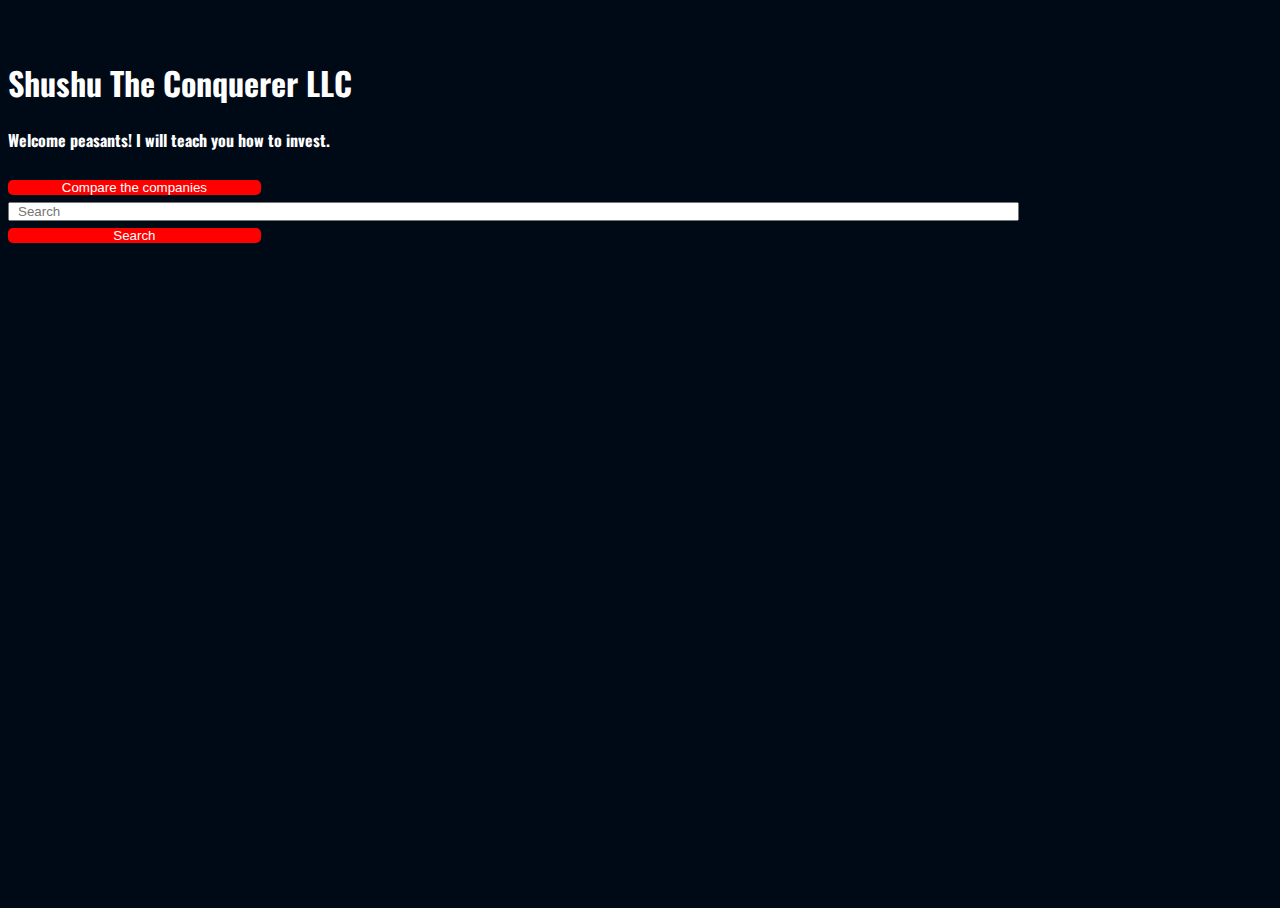
<file: index.html>
<!DOCTYPE html>
<html lang="en">
<head>
    <meta charset="UTF-8">
    <meta name="viewport" content="width=device-width, initial-scale=1.0">
    <link rel="apple-touch-icon" sizes="180x180" href="/apple-touch-icon.png">
    <link rel="icon" type="image/png" sizes="32x32" href="/favicon-32x32.png">
    <link rel="icon" type="image/png" sizes="16x16" href="/favicon-16x16.png">
    <link rel="manifest" href="/site.webmanifest">
    <link rel="stylesheet" href="https://cdn.jsdelivr.net/npm/bootstrap@4.5.3/dist/css/bootstrap.min.css" integrity="sha384-TX8t27EcRE3e/ihU7zmQxVncDAy5uIKz4rEkgIXeMed4M0jlfIDPvg6uqKI2xXr2" crossorigin="anonymous">
    <link href="https://fonts.googleapis.com/css2?family=Oswald&display=swap" rel="stylesheet">
    <link rel="stylesheet" href="./styles.css">
    <title><img src="./favicon.ico" alt="">Stonks</title>
</head>
<body>
    <div class="container-fluid m-0 p-0">
        <div class="row m-0 p-0">
            <div class="col-12 m-0 p-0">

                <div class="marquee">
                    <div id="marq" class="marquee__content">

                    </div>
                </div>
            </div>
        </div>
        <div class="row m-0 p-0">
            <div class="col-4 m-0 p-0">
            </div>
            <div class="col-4 m-0 p-0">
                <div class="container-fluid m-0 p-0">
                    <div class="row m-0 p-0">
                        <div class="col-12 m-0 p-0 d-flex flex-column align-items-center">
                            <h1>Shushu The Conquerer LLC</h1>
                            <h4>Welcome peasants! I will teach you how to invest.</h4>
                        </div>
                    </div>
                    <div class="row m-0 pb-3 d-flex flex-row">
                        <div id="compareDiv" class="compare-div">
                            
                        </div>
                        <button id="compareButton" class=compare-button disabled>Compare the companies</button>
                    </div>
                    <div class="row m-0 p-0">
                        <div class="col-12 m-0 p-0">
                            <div class="search-bar d-flex flex-row align-items-stretch">
                                <input id="search" name="search" type="text" placeholder="Search" minlength="0">
                                <button id="button" type="submit" disabled>Search</button>
                            </div>
                        </div>
                    </div>
                    <div class="row m-0 p-0">
                        <div class="col-12 m-0 p-0 d-flex justify-content-center">
                            <div id="loader" class="spinner-border my-spinner d-none" role="status">
                                <span class="sr-only">Loading...</span>
                            </div>
                        </div>
                    </div>
                    <div class="row m-0 p-0">
                        <div class="col-12 m-0 p-0">
                                <div id="search-results" class="search-results">
                                    <ul id="result-list" class="m-0 p-0">
                                    </ul>
                                </div>
                            </div>
                        </div>
                    </div>
                </div>
            </div>
            <div class="col-4 m-0 p-0">

            </div>
        </div>
    </div>
    <script src="./api.js"></script>
    <script src="./marquee.js"></script>
    <script src="./comparisonClass.js"></script>
    <script src="./SearchResults.js"></script>
    <script src="./SearchForm.js"></script>
    <script>
        (async function(){
            const marqSpan = new Marquee(document.getElementById('marq'));
            const searcher = new SearchForm();
            const result = new SearchResults();
            const compare = new Comparison();
            searcher.onSearch((array,input )=> {
                result.showResults(array,input);
            });
            result.onButtonCreated((id,symbol)=> {
                compare.compareHandler(id,symbol);
            });
            result.onCompare(()=> {
                compare.compare();
            });
        })();

    </script>
</body>
</html>
</file>
<file: styles.css>
*{
    box-sizing: border-box;
}
html{
    height: 100%;
}
body{
    height: 100%;
    background-color: #000a17;
    color: white;
    font-family: 'Oswald', sans-serif;
}
span{
    white-space: pre;
    overflow: wrap;
    font-size: 1rem;
    word-wrap: break-word;
    
}
a {
    color: #42EADDFF;
    display: flex;
    flex-direction: row;
    align-items: center;
    width: 100%;
}
.search-bar{
    width: 100%;
}
input{
    width: 80%;
    margin: 0;
    padding: 0;
    padding-left: 0.5rem;
}
input[type=text]::-webkit-inner-spin-button {
    -webkit-appearance: none;
}
input:focus{
    border: none;
    outline: none;
}
button{
    background-color: #42EADDFF;
    width: 20%;
    margin: 0;
    padding: 0;
    border: none;
    border-radius: 5px;
}
button:disabled{
    cursor: not-allowed;
    background-color: red;
    width: 20%;
    margin: 0;
    padding: 0;
    border: none;
    color: white;
    
}
button:hover {
    width: 20%;
    margin: 0;
    padding: 0;
    background-color: purple;
  
}

button:focus {
    width: 20%;
    margin: 0;
    padding: 0;
    outline: none;
    
}
  
button:active {
    width: 20%;
    margin: 0;
    padding: 0;
}

.d-none {
    display: none;
}

li{
    list-style-type: none;
    margin: 0;
    padding: 0;
    display: flex;
    flex-direction: row;
    justify-content: space-between;
    /* margin: 0 1rem 1rem 0; */
    padding: 0.5rem;
}

ul{
    margin-top:1rem;
    background-color: #CDB599FF;

}
img {
    height: 45px;
    width: 80px;
    -o-object-fit: scale-down;
}


.my-spinner{
    height: 7rem;
    width: 7rem;
    margin-top: 10rem;
}

.color-span{
    background-color:black;
}


@keyframes marquee {
    0% {
      transform: translateX(0);
    }
    100% {
      transform: translateX(-66.6%);
    }
  }

.marquee {
    margin: 0 auto;
    width: 100%;
    height: 30px;
    white-space: nowrap;
    overflow: hidden;
    box-sizing: border-box;
    position: relative;
  }

  .marquee:before,
  .marquee:after {
    position: absolute;
    top: 0;
    width: 50px;
    height: 30px;
    content: "";
    z-index: 1;
  }
  .marquee:before {
    left: 0;
  }
  .marquee:after {
    right: 0;
  }
  .marquee__content {
    width: 300%;
    display: flex;
    line-height: 30px;
    animation: marquee 60s linear infinite;
  }
  .marquee__content:hover {
    animation-play-state: paused;
  }
  .list-inline {
    display: flex;
    justify-content: space-around;
    width: 33.33%;
    list-style: none;
    padding: 0;
    margin: 0;
  }
.highlighted-span{
    background-color: yellow;
}
.compare-div{
    width: 80%;
    margin-bottom: 1rem;
}

.compare-button{
    width: 20%;
}

mark{
    background-color: #CDB599FF;
}
.company-red{
    color: red;
}

.company-green{
    color: lightgreen;
}
</file>
